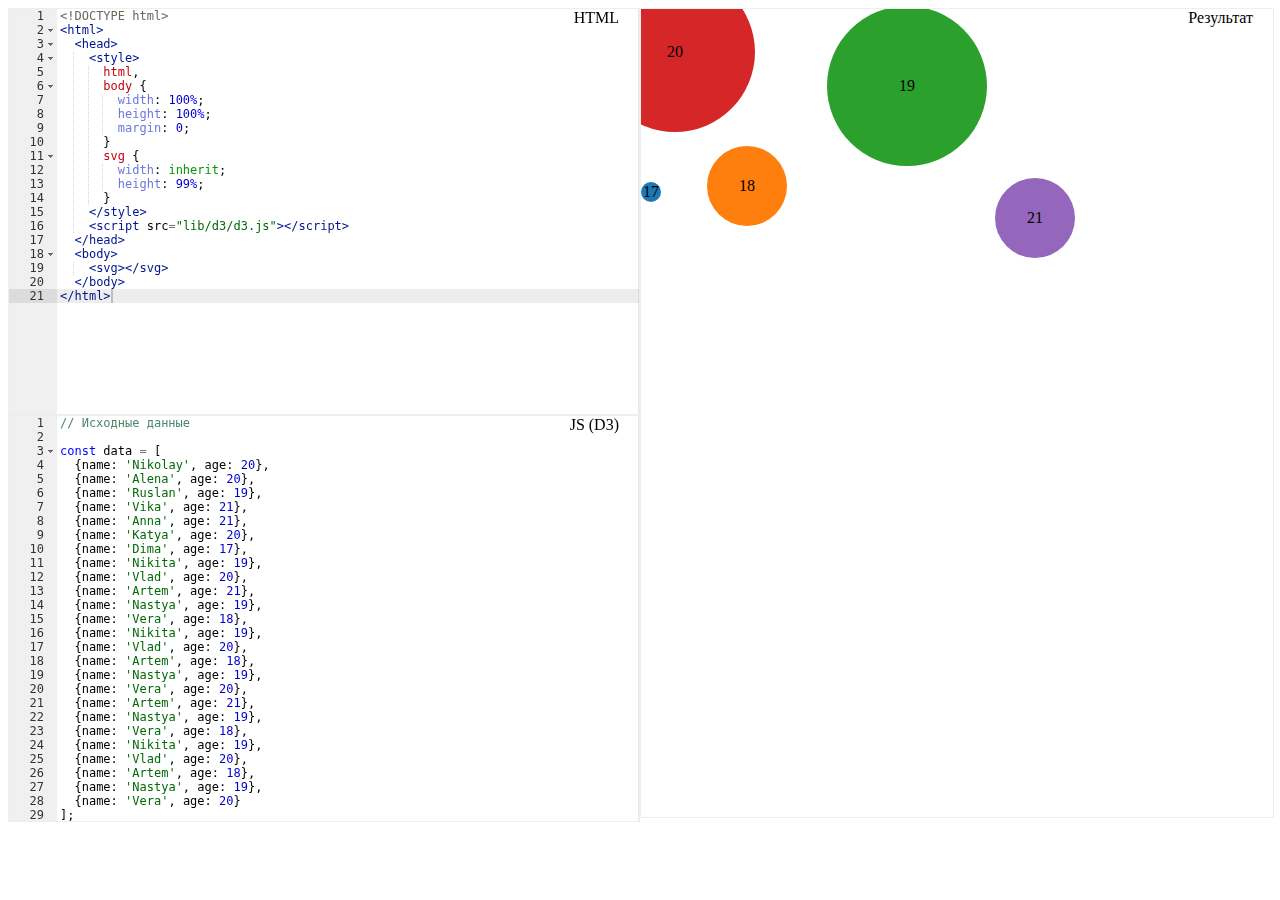
<file: index.html>
<!DOCTYPE html>
<html lang="ru">
  <head>
    <meta charset="utf-8">
    <title>Демо: подключаем d3 в iframe, выполняем пользовательский код</title>
    <link rel="stylesheet" href="css/style.css">
  </head>
  <body>
    <main class="demo">
      <div class="demo__item">
        <div class="vertical-list">
          <div class="vertical-list__item item editor-container">
            <span class="item__title">HTML</span>
            <div class="item__inner js-editor-html"></div>
          </div>
          <div class="vertical-list__item item editor-container">
            <span class="item__title">JS (D3)</span>
            <div class="item__inner js-editor-js"></div>
          </div>
        </div>
      </div>
      <div class="demo__item item">
        <span class="item__title">Результат</span>
        <div class="item__inner demo__preview js-frame-containter"></div>
      </div>
    </main>

    <script src="lib/data/initials.js"></script>
    <script src="lib/ace/ace.js"></script>
    <script>
      const htmlEditor = ace.edit(document.querySelector('.js-editor-html'));
      htmlEditor.session.setMode("ace/mode/html"); // Режим редактора — HTML
      htmlEditor.session.setTabSize(2);
      htmlEditor.setValue(window.initialCode.initialHTML);
      htmlEditor.clearSelection();

      const jsEditor = ace.edit(document.querySelector('.js-editor-js'));
      jsEditor.session.setMode("ace/mode/javascript"); // Режим редактора — javascript
      jsEditor.session.setTabSize(2);
      jsEditor.setValue(window.initialCode.initialJS);
      jsEditor.clearSelection();
      
      const getIframe = () => {
        const frame = document.createElement('iframe');
        frame.classList.add('demo__preview-frame');
        return frame;
      };

      const frameContainer = document.querySelector('.js-frame-containter');

      const makeChanges = () => {
        frameContainer.innerHTML = '';
        
        const frame = getIframe();
        frameContainer.appendChild(frame);
        
        const doc = frame.contentDocument;
        
        const script = doc.createElement('script'); // Создаем скрипт из кода студента, в котором он работал с d3
        script.textContent = jsEditor.getValue(); // Кладем в него содержимое редактора
        
        doc.write(htmlEditor.getValue());
        doc.addEventListener('DOMContentLoaded', () => {
          doc.body.appendChild(script); // Вставляем, только когда документ отрисовался
        })
        doc.close();
      };
      makeChanges();
      
      let interval = null;
      const onChange = () => {
        clearInterval(interval);
        interval = setTimeout(() => {
          makeChanges();
        }, 1000);
      }
      jsEditor.getSession().on('change', onChange);
      htmlEditor.getSession().on('change', onChange);
      </script>
  </body>
</html>
</file>
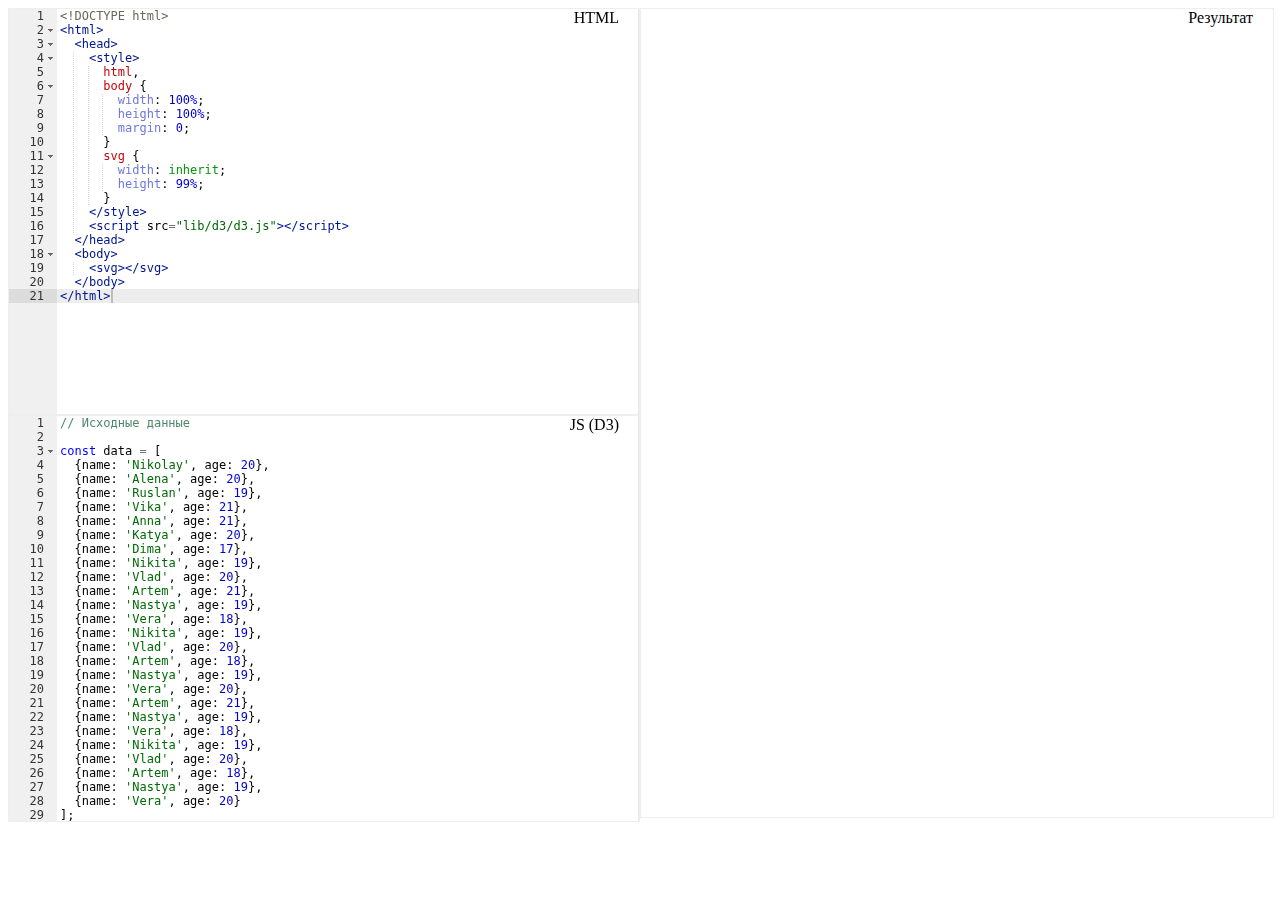
<file: static-iframe.html>
<!DOCTYPE html>
<html lang="ru">
  <head>
    <meta charset="utf-8">
    <title>Демо: передаем данные из ace-редактора в iframe</title>
    <link rel="stylesheet" href="css/style.css">
  </head>
  <body>
    <main class="demo">
      <div class="demo__item">
        <div class="vertical-list">
          <div class="vertical-list__item item editor-container">
            <span class="item__title">HTML</span>
            <div class="item__inner js-editor-html"></div>
          </div>
          <div class="vertical-list__item item editor-container">
            <span class="item__title">JS (D3)</span>
            <div class="item__inner js-editor-js"></div>
          </div>
        </div>
      </div>
      <div class="demo__item item">
        <span class="item__title">Результат</span>
        <div class="item__inner demo__preview">
          <iframe class="demo__preview-frame js-frame"></iframe>
        </div>
      </div>
    </main>

    <script src="lib/data/initials.js"></script>
    <script src="lib/ace/ace.js"></script>
    <script>
      const htmlEditor = ace.edit(document.querySelector('.js-editor-html'));
      htmlEditor.session.setMode("ace/mode/html"); // Режим редактора — HTML
      htmlEditor.session.setTabSize(2);
      htmlEditor.setValue(window.initialCode.initialHTML);
      htmlEditor.clearSelection();

      const jsEditor = ace.edit(document.querySelector('.js-editor-js'));
      jsEditor.session.setMode("ace/mode/javascript"); // Режим редактора — javascript
      jsEditor.session.setTabSize(2);
      jsEditor.setValue(window.initialCode.initialJS);
      jsEditor.clearSelection();
    
      const frame = document.querySelector('.js-frame');
      const doc = frame.contentDocument;

      let interval = null;
      function onChange () {
        clearInterval(interval);
        interval = setTimeout(() => {
          doc.write(htmlEditor.getValue());
          doc.addEventListener('DOMContentLoaded', () => {
            const script = doc.createElement('script');
            script.textContent = jsEditor.getValue();
            doc.body.appendChild(script);
          })
          doc.close();
        }, 1000);
      }
      jsEditor.getSession().on('change', onChange);
      htmlEditor.getSession().on('change', onChange);
      onChange();
    </script>
  </body>
</html>
</file>
<file: css/style.css>
.demo {
  display: flex;
  height: 90vh;
}

.demo__item {
  /* position: relative; */
  flex: 1 0 50%;
}

.vertical-list {
  display: flex;
  flex-direction: column;
  position: relative;
  height: 100%;
}

.editor-container {
  position: relative;
  flex: 1 0 50%;
}

.item {
  position: relative;
  border: 1px solid #eeeeee;
}

.item__inner {
  width: 100%;
  height: 100%;
}

.item__title {
  position: absolute;
  right: 20px;
  top: 0;
  z-index: 10;
  font-size: 1em;
}

.demo__preview-frame {
  border: none;
  width: 100%;
  height: 100%;
}

.button {
  font-size: 1em;
  width: 50%;
  border-radius: 0;
  padding: 0.35em 1em;
}
</file>
